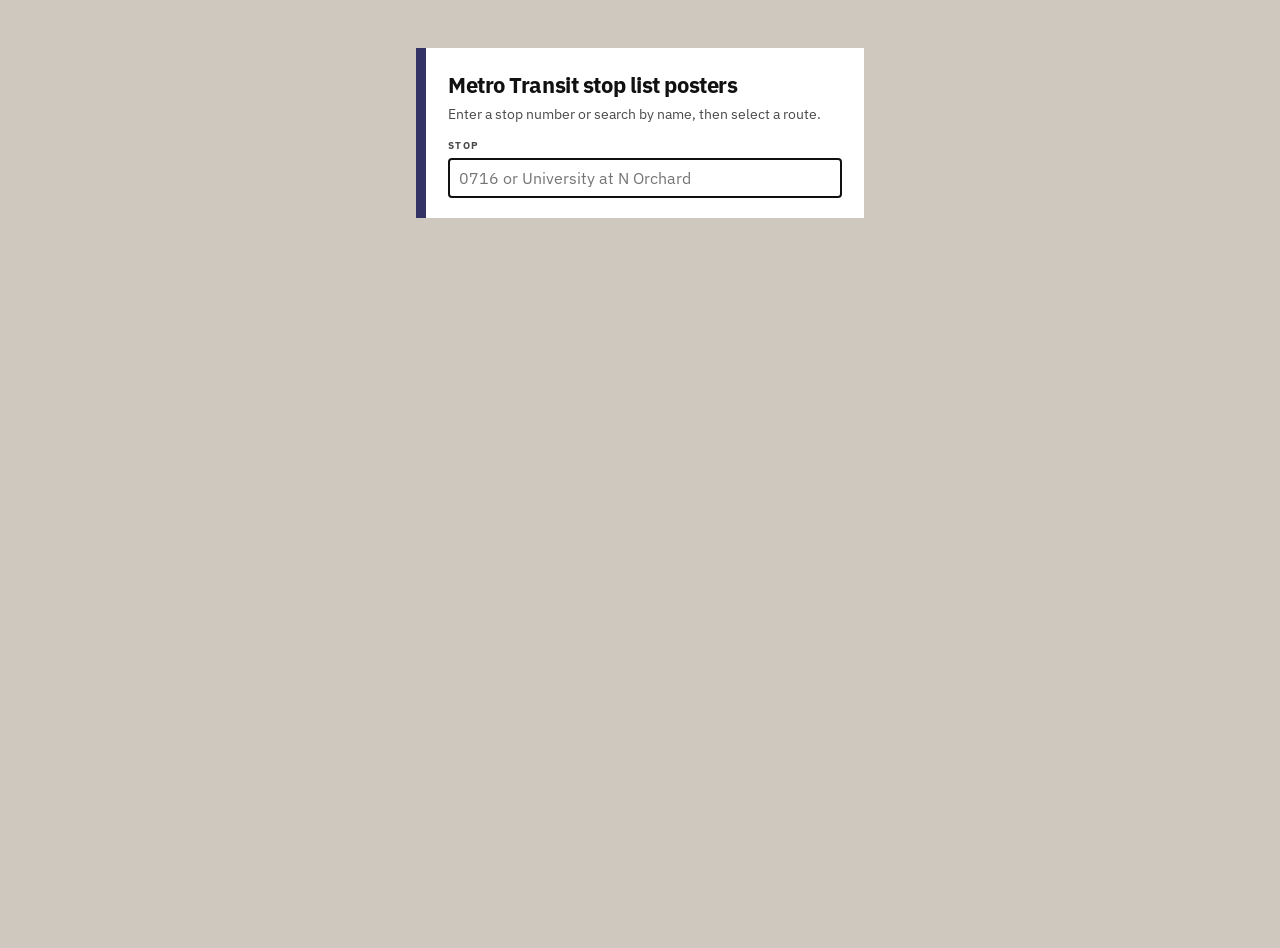
<file: index.html>
<!DOCTYPE html>
<html lang="en">
<head>
  <meta charset="utf-8" />
  <meta name="viewport" content="width=device-width, initial-scale=1" />
  <title>Metro Transit stop list posters</title>
  <link rel="icon" type="image/png" href="data/metrologo-mark.png" />
  <link rel="shortcut icon" type="image/png" href="data/metrologo-mark.png" />
  <link rel="apple-touch-icon" href="data/metrologo-mark.png" />
  <link rel="preconnect" href="https://fonts.googleapis.com" />
  <link rel="preconnect" href="https://fonts.gstatic.com" crossorigin />
  <link href="https://fonts.googleapis.com/css2?family=IBM+Plex+Sans:wght@400;500;600;700&display=swap" rel="stylesheet" />
  <link rel="stylesheet" href="styles.css" />
</head>
<body>
  <main class="box">
    <h1>Metro Transit stop list posters</h1>
    <p class="lead">Enter a stop number or search by name, then select a route.</p>
    <!-- Archived locations-of-interest link and curator selector. Un-hide to bring them back.
    <p class="lead"><a href="curate.html">Label locations of interest</a>.</p>
    <label class="check" id="sync-wrap">
      <input type="checkbox" id="use-curate" />
      Use locations from the curator in this browser
    </label>
    <p class="picked-meta" id="curate-status"></p>
    -->

    <label class="field">
      <span>Stop</span>
      <input id="q" type="search" autocomplete="off" placeholder="0716 or University at N Orchard" />
    </label>
    <div id="results" class="results" hidden></div>

    <section id="picked" class="picked" hidden>
      <div class="picked-name" id="picked-name"></div>
      <div class="picked-meta" id="picked-meta"></div>

      <div class="row">
        <label class="check"><input type="checkbox" id="noschool" checked /> Exclude school extras</label>
        <label class="check"><input type="checkbox" id="headboard" /> Headboard</label>
      </div>
      <div id="routes" class="routes"></div>

      <button type="button" id="go">Generate poster</button>
    </section>
    <p id="err" class="err" hidden></p>
  </main>

  <section id="out" class="out" hidden>
    <div class="out-bar">
      <button type="button" id="open">Open HTML in new tab</button>
      <button type="button" id="save">Download HTML</button>
    </div>
    <iframe id="preview" title="Poster preview"></iframe>
  </section>

  <script src="served.js"></script>
  <script src="app.js"></script>
</body>
</html>
</file>
<file: styles.css>
* { box-sizing: border-box; }
html, body { margin: 0; padding: 0; }
body {
  min-height: 100vh;
  background: #cfc8be;
  color: #111;
  font-family: "IBM Plex Sans", "Segoe UI", Tahoma, sans-serif;
}

.box {
  width: min(28rem, calc(100% - 32px));
  margin: 48px auto 24px;
  background: #fff;
  padding: 22px 22px 20px;
  border-left: 10px solid #333366;
}
.curate-box { width: min(46rem, calc(100% - 32px)); }

h1 {
  margin: 0 0 6px;
  font-size: 22px;
  letter-spacing: -0.02em;
}

.lead {
  margin: 0 0 16px;
  color: #4a4a4a;
  font-size: 14px;
}
.lead a { color: #333366; font-weight: 600; }
#sync-wrap { margin: 0 0 4px; font-size: 14px; }
#curate-status { margin: 0 0 14px; }
.back { margin: 0 0 10px; font-size: 13px; }
.back a { color: #333366; }

.field { display: block; }
.field span {
  display: block;
  font-size: 10px;
  font-weight: 700;
  letter-spacing: 0.14em;
  text-transform: uppercase;
  color: #4a4a4a;
  margin-bottom: 6px;
}
.field input, .field select {
  width: 100%;
  border: 1px solid #7a7a7a;
  padding: 9px 10px;
  font: inherit;
  font-size: 16px;
  background: #fff;
}

.results {
  margin-top: 8px;
  border: 1px solid #d0d0d0;
  max-height: 22rem;
  overflow: auto;
}
.result {
  display: block;
  width: 100%;
  text-align: left;
  background: #fff;
  border: 0;
  border-bottom: 1px solid #eee;
  padding: 8px 10px;
  font: inherit;
  cursor: pointer;
}
.result:last-child { border-bottom: 0; }
.result:hover, .result:focus { background: #f4f2ee; }
.result .name { font-weight: 600; font-size: 14px; }
.result .code { color: #4a4a4a; font-size: 12px; margin-left: 6px; font-weight: 400; }
.result .lines {
  display: flex;
  flex-wrap: wrap;
  gap: 4px;
  align-items: center;
  margin-top: 5px;
}
.pill {
  display: inline-flex;
  align-items: center;
  justify-content: center;
  min-width: 1.35em;
  padding: 1px 5px;
  font-size: 11px;
  font-weight: 700;
  line-height: 1.35;
}
.dir {
  font-size: 11px;
  font-weight: 700;
  letter-spacing: 0.06em;
  color: #4a4a4a;
  margin-left: 2px;
}

.picked { margin-top: 18px; padding-top: 16px; border-top: 1px solid #d0d0d0; }
.picked-name { font-weight: 700; font-size: 18px; }
.picked-meta { color: #4a4a4a; font-size: 13px; margin: 2px 0 12px; }

.row {
  display: flex;
  flex-wrap: wrap;
  gap: 12px 18px;
  margin-bottom: 10px;
  font-size: 14px;
}
.check { display: flex; gap: 6px; align-items: center; cursor: pointer; }

.routes { display: flex; flex-wrap: wrap; gap: 6px; margin-bottom: 14px; }
.routes label {
  display: inline-flex;
  align-items: center;
  gap: 6px;
  border: 1px solid #d0d0d0;
  padding: 4px 8px 4px 6px;
  font-size: 13px;
  font-weight: 600;
  cursor: pointer;
}
.routes label.off { opacity: 0.4; }
.routes input { margin: 0; }

#go, .out-bar button, .route-actions button, .curate-io button, .file-btn {
  background: #111;
  color: #fff;
  border: 0;
  padding: 9px 14px;
  font: inherit;
  font-weight: 600;
  cursor: pointer;
}
#go { width: 100%; }
#go:disabled { background: #999; cursor: not-allowed; }
button.ghost, .file-btn {
  background: #fff;
  color: #111;
  border: 1px solid #7a7a7a;
}

.err { color: #951f20; font-size: 13px; margin: 10px 0 0; }

.out { width: min(8.7in, calc(100% - 24px)); margin: 0 auto 40px; }
.out-bar { display: flex; gap: 8px; margin-bottom: 10px; }
.out-bar button { background: #fff; color: #111; border: 1px solid #7a7a7a; }
#preview {
  width: 100%;
  height: 0;
  border: 0;
  background: transparent;
  display: block;
  overflow-x: auto;
  overflow-y: hidden;
}

.progress-row { margin-bottom: 12px; }
.progress-label { font-size: 13px; color: #4a4a4a; margin-bottom: 6px; }
.progress-bar {
  height: 6px;
  background: #ece8e2;
  overflow: hidden;
}
.progress-bar span {
  display: block;
  height: 100%;
  width: 0;
  background: #333366;
}

.route-pills { display: flex; flex-wrap: wrap; gap: 6px; margin-bottom: 16px; }
.route-pills button {
  border: 1px solid #d0d0d0;
  background: #fff;
  padding: 4px 8px;
  font: inherit;
  font-size: 13px;
  font-weight: 700;
  cursor: pointer;
}
.route-pills button.on { outline: 2px solid #111; }
.route-pills button.done { box-shadow: inset 0 -3px 0 #2f6f3e; }

.route-panel { border-left: 8px solid #333366; padding-left: 12px; }
.route-head {
  display: flex;
  justify-content: space-between;
  gap: 12px;
  align-items: flex-start;
  margin-bottom: 12px;
}
.route-actions { display: flex; gap: 8px; flex-wrap: wrap; }
.dir-tabs { display: flex; gap: 8px; margin-bottom: 10px; }
.dir-tabs button {
  border: 1px solid #d0d0d0;
  background: #fff;
  padding: 6px 10px;
  font: inherit;
  font-size: 13px;
  font-weight: 600;
  cursor: pointer;
}
.dir-tabs button.on { background: #111; color: #fff; border-color: #111; }

.curate-search { margin: 0 0 12px; }
.stop-list { border: 1px solid #d0d0d0; max-height: 32rem; overflow: auto; }
.stop-row {
  display: grid;
  grid-template-columns: 13rem 1fr;
  gap: 10px;
  align-items: start;
  padding: 10px;
  border-bottom: 1px solid #eee;
  font-size: 13px;
}
.stop-row:last-child { border-bottom: 0; }
.stop-row.flash { background: #fff8e1; }
.stop-row .nm { font-weight: 600; }
.stop-row .cd { color: #4a4a4a; font-size: 12px; }
.loi-stack { display: flex; flex-direction: column; gap: 6px; min-width: 0; }
.loi-row {
  display: grid;
  grid-template-columns: 11.5rem 1fr auto;
  gap: 8px;
  align-items: center;
}
.stop-row select, .stop-row input[type="text"] {
  width: 100%;
  border: 1px solid #c8c8c8;
  padding: 6px 8px;
  font: inherit;
  font-size: 13px;
}
.add-loi {
  align-self: start;
  border: 0;
  background: transparent;
  color: #333366;
  cursor: pointer;
  font: inherit;
  font-size: 12px;
  font-weight: 600;
  padding: 0;
}
.icon-key {
  display: flex;
  flex-wrap: wrap;
  gap: 8px 12px;
  margin: -6px 0 16px;
  padding: 10px 0 2px;
  border-bottom: 1px solid #eee;
}
.icon-key-item {
  display: inline-flex;
  align-items: center;
  gap: 5px;
  font-size: 12px;
  color: #4a4a4a;
}
.icon-key-item svg,
.icon-pick-btn svg,
.icon-choice svg { width: 16px; height: 16px; flex: none; }
.icon-picker { position: relative; }
.icon-pick-btn {
  display: inline-flex;
  align-items: center;
  gap: 6px;
  width: 100%;
  background: #fff;
  border: 1px solid #c8c8c8;
  padding: 6px 8px;
  font: inherit;
  font-size: 13px;
  cursor: pointer;
  text-align: left;
}
.icon-empty {
  width: 16px;
  height: 16px;
  border: 1px dashed #bbb;
  flex: none;
}
.icon-menu {
  position: absolute;
  z-index: 5;
  left: 0;
  top: calc(100% + 4px);
  width: min(22rem, 70vw);
  background: #fff;
  border: 1px solid #c8c8c8;
  box-shadow: 0 8px 20px rgba(0,0,0,0.12);
  padding: 8px;
  display: grid;
  grid-template-columns: repeat(3, 1fr);
  gap: 4px;
}
.icon-menu[hidden] { display: none; }
.icon-choice {
  display: flex;
  align-items: center;
  gap: 6px;
  background: #fff;
  border: 1px solid transparent;
  padding: 5px 6px;
  font: inherit;
  font-size: 12px;
  cursor: pointer;
  text-align: left;
}
.icon-choice:hover { background: #f4f2ee; }
.icon-choice.on { border-color: #111; background: #f4f2ee; }
.clear-loi {
  border: 0;
  background: transparent;
  color: #4a4a4a;
  cursor: pointer;
  font: inherit;
  font-size: 12px;
  text-decoration: underline;
  padding: 0;
}
.curate-io {
  display: flex;
  gap: 8px;
  flex-wrap: wrap;
  margin-top: 16px;
  padding-top: 14px;
  border-top: 1px solid #d0d0d0;
}
.file-btn { display: inline-flex; align-items: center; }
#clear-all.danger {
  background: #951f20;
  color: #fff;
  border-color: #951f20;
}

@media (max-width: 720px) {
  .stop-row,
  .loi-row { grid-template-columns: 1fr; }
  .route-head { flex-direction: column; }
}

html, body.curate-page { height: 100%; }
body.curate-page {
  min-height: 100%;
  background: #cfc8be;
}
.curate-shell {
  display: flex;
  flex-direction: column;
  height: 100%;
}
.curate-top {
  background: #fff;
  padding: 14px 18px 10px;
  border-bottom: 1px solid #d0d0d0;
}
.curate-top h1 { font-size: 20px; }
.curate-top .lead { margin-bottom: 10px; }
.curate-top .progress-row { margin-bottom: 8px; }
.curate-top .route-pills { margin-bottom: 4px; }
.curate-app {
  flex: 1;
  display: grid;
  grid-template-columns: min(24rem, 40vw) 1fr;
  min-height: 0;
}
.curate-side {
  overflow: auto;
  background: #fff;
  padding: 14px 16px 20px;
  border-right: 1px solid #d0d0d0;
}
.curate-map { min-height: 0; background: #ddd; }
.map-hint {
  margin: 10px 0 8px;
  font-size: 13px;
  color: #4a4a4a;
}
.lm-editor {
  border: 1px solid #d0d0d0;
  padding: 10px;
  margin-bottom: 12px;
  background: #faf8f5;
}
.lm-assigned {
  font-size: 12px;
  color: #4a4a4a;
  margin: 8px 0;
  line-height: 1.4;
}
.icon-menu.static {
  position: static;
  width: 100%;
  box-shadow: none;
  margin-top: 4px;
}
.lm-list { display: flex; flex-direction: column; gap: 4px; }
.lm-item {
  display: flex;
  gap: 8px;
  align-items: flex-start;
  width: 100%;
  text-align: left;
  background: #fff;
  border: 1px solid #e4e4e4;
  padding: 7px 8px;
  font: inherit;
  cursor: pointer;
}
.lm-item.on { border-color: #111; background: #f4f2ee; }
.lm-item .nm { display: block; font-weight: 600; font-size: 13px; }
.lm-item .cd { display: block; color: #4a4a4a; font-size: 12px; }
.lm-ico { width: 18px; height: 18px; flex: none; }
.lm-ico svg { width: 18px; height: 18px; }
.lm-pin { background: none; border: 0; }
.lm-pin-inner {
  width: 30px;
  height: 30px;
  border-radius: 50%;
  background: #111;
  color: #fff;
  display: flex;
  align-items: center;
  justify-content: center;
  box-shadow: 0 2px 6px rgba(0,0,0,0.25);
}
.lm-pin-inner svg { width: 16px; height: 16px; }
.lm-pin.on .lm-pin-inner { background: #333366; outline: 3px solid #f2c14e; }
@media (max-width: 860px) {
  .curate-app { grid-template-columns: 1fr; grid-template-rows: 16rem 1fr; }
  .curate-map { min-height: 16rem; }
  .curate-side { border-right: 0; border-top: 1px solid #d0d0d0; }
}
</file>
